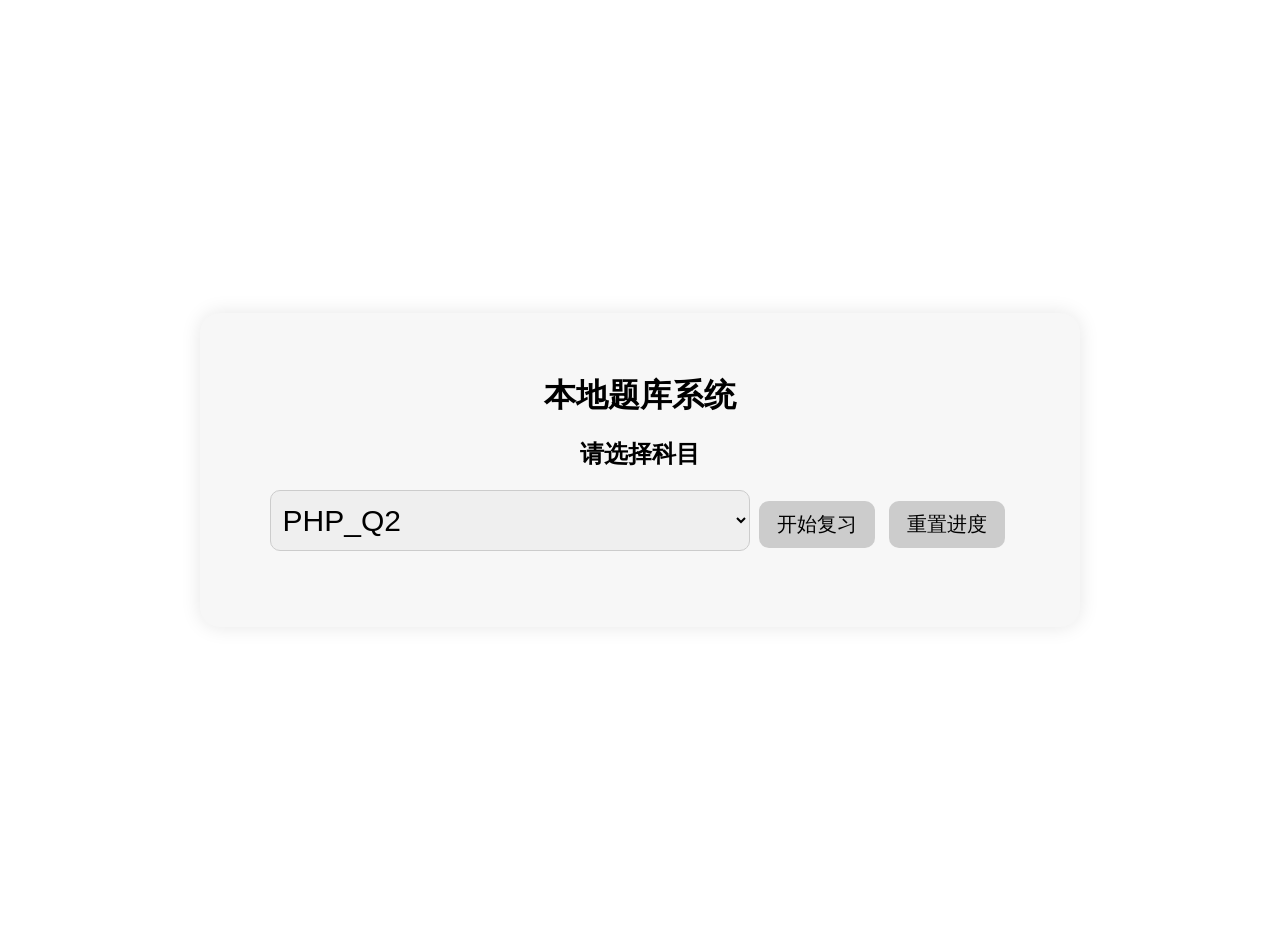
<file: index.html>
<!DOCTYPE html>
<html lang="zh">
<head>
  <meta charset="UTF-8">
  <title>本地题库系统</title>
  <link rel="stylesheet" href="style1.css">
</head>
<body>
  <div class="container">
    <h1>本地题库系统</h1>
    <h2>请选择科目</h2>

    <select id="subjectSelect"></select>

    <button onclick="startQuiz()">开始复习</button>
    <button onclick="resetProgress()">重置进度</button>

    <p id="progressTip" style="color:#555; margin-top:10px;"></p>
  </div>

  <script src="questions.js"></script>
  <script>
    const select = document.getElementById("subjectSelect");

    Object.keys(questionBank).forEach(subject => {
      const option = document.createElement("option");
      option.value = subject;
      option.text = subject;
      select.appendChild(option);
    });

    const lastSubject = localStorage.getItem("lastSubject");
    if (lastSubject && questionBank[lastSubject]) {
      select.value = lastSubject;
    }

    function updateProgressTip() {
      const subject = select.value;
      const index = localStorage.getItem(`currentIndex_${subject}`);
      const tip = document.getElementById("progressTip");
      tip.innerText = index ? `你上次做到了第 ${parseInt(index) + 1} 题` : "";
    }

    updateProgressTip();
    select.addEventListener("change", updateProgressTip);

    function startQuiz() {
      const subject = select.value;
      localStorage.setItem("currentSubject", subject);
      localStorage.setItem("lastSubject", subject);
      window.location.href = "quiz.html";
    }

    function resetProgress() {
      const subject = select.value;
      if (confirm(`确定要重置 "${subject}" 的进度吗？`)) {
        localStorage.removeItem(`currentIndex_${subject}`);
        localStorage.removeItem(`wrongQuestions_${subject}`);
        updateProgressTip();
        alert("进度已重置");
      }
    }
  </script>
</body>
</html>
</file>
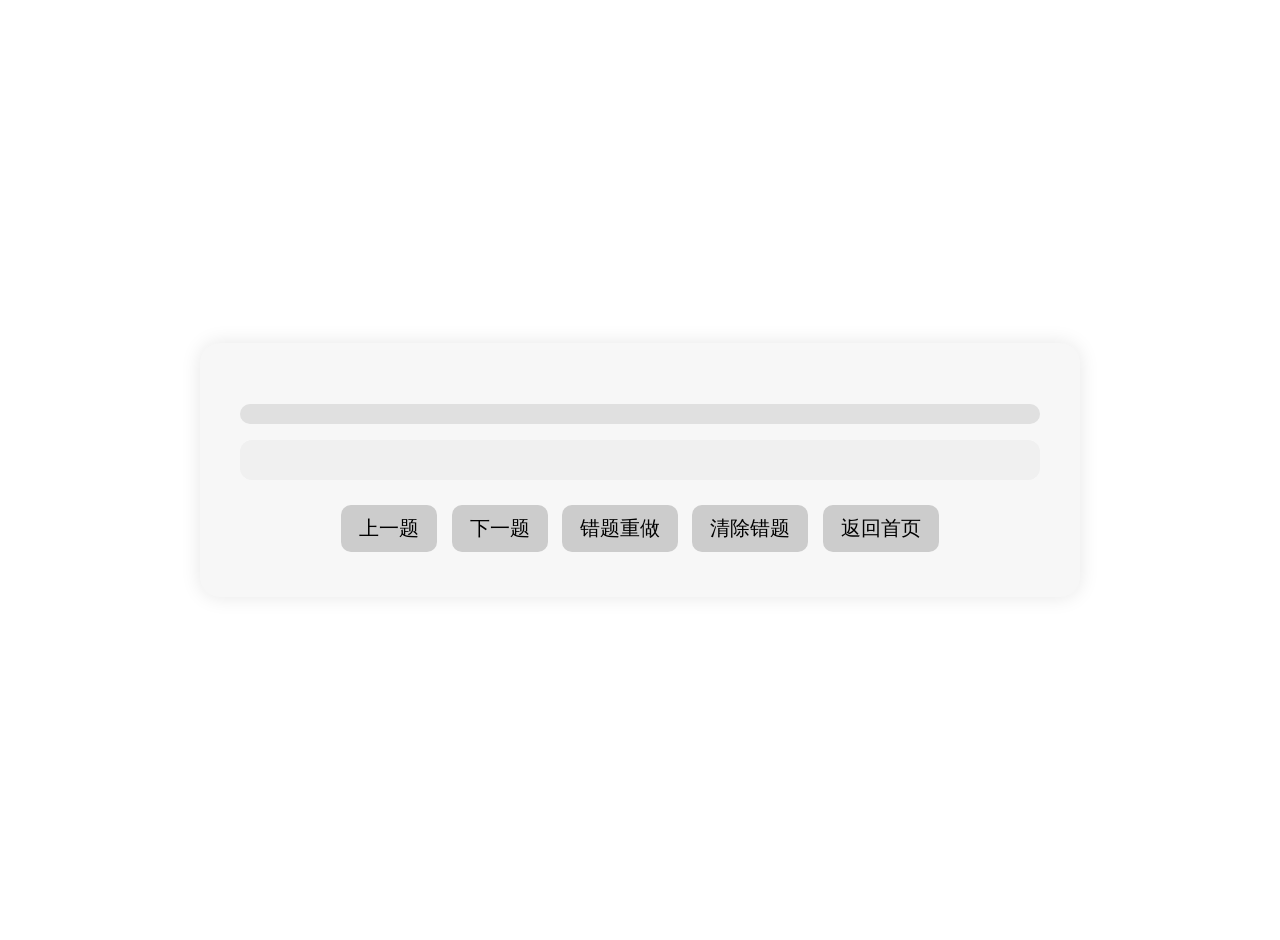
<file: quiz.html>
<!DOCTYPE html>
<html lang="zh">
<head>
  <meta charset="UTF-8">
  <title>题库练习</title>
  <link rel="stylesheet" href="style1.css">
</head>
<body>
  <div class="container">
    <h1 id="subjectTitle"></h1>

    <div id="progressContainer">
      <div id="progressBar"></div>
    </div>
    <p id="progressText"></p>

    <div id="questionContainer"></div>
    <div id="result"></div>

    <div class="controls">
      <button onclick="prevQuestion()">上一题</button>
      <button onclick="nextQuestion()">下一题</button>
      <button onclick="redoWrong()">错题重做</button>
      <button onclick="clearWrong()">清除错题</button>
      <button onclick="backHome()">返回首页</button>
    </div>
  </div>

  <script src="questions.js"></script>
  <script src="script.js"></script>
</body>
</html>
</file>
<file: style1.css>
/* ---------- 全局 ---------- */
body {
  font-family: "Segoe UI", "Microsoft YaHei", sans-serif;
  background: #ffffff;
  color: #000000;
  display: flex;
  justify-content: center;
  align-items: center;
  min-height: 100vh;
  margin: 0;
  padding: 20px;
}

/* ---------- 容器 ---------- */
.container {
  background: #f7f7f7;
  border-radius: 20px;
  box-shadow: 0 0 20px rgba(0,0,0,0.1);
  padding: 40px;
  text-align: center;
  width: 90%;
  max-width: 800px;
}

h1, h2 {
  margin-bottom: 20px;
}

#subjectSelect {
  font-size: 30px;
  padding: 12px 8px;
  margin-bottom: 20px;
  width: 60%;
  border-radius: 10px;
  border: 1px solid #ccc;
}

#progressContainer {
  width: 100%;
  background: #e0e0e0;
  border-radius: 12px;
  height: 20px;
  margin-bottom: 10px;
  overflow: hidden;
}

#progressBar {
  height: 100%;
  width: 0%;
  background: #808080;
  transition: width 0.3s;
}

#questionContainer {
  text-align: left;
  background: #f0f0f0;
  padding: 20px;
  border-radius: 12px;
  margin-bottom: 20px;
  font-size: x-large;
}

button {
  background: #cccccc;
  border: none;
  padding: 10px 18px;
  margin: 5px;
  border-radius: 10px;
  cursor: pointer;
  font-size: 20px;
}

button:hover {
  background: #aaaaaa;
}
</file>
